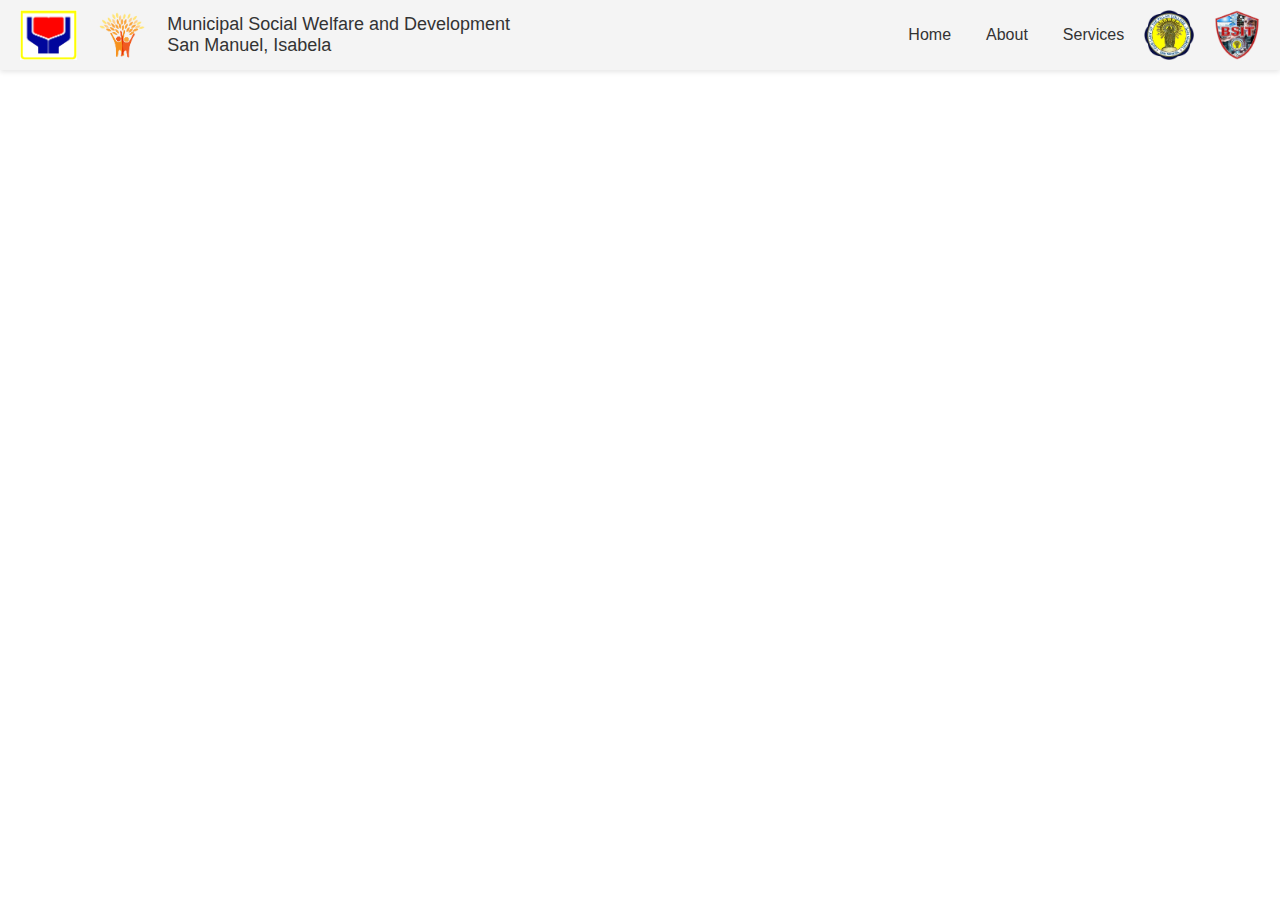
<file: header.html>
<!DOCTYPE html>
<html lang="en">

<head>
    <meta charset="UTF-8">
    <meta name="viewport" content="width=device-width, initial-scale=1">
    <link rel="stylesheet" href="Style/header.css">
    <title>Index</title>
    <script>
        document.addEventListener('DOMContentLoaded', function () {
            const header = document.querySelector('header');
            const logos = document.querySelectorAll('.logo');

            window.addEventListener('scroll', function () {
                if (window.scrollY > 50) {
                    header.classList.add('header-scrolled');
                    logos.forEach(logo => logo.classList.add('logo-scrolled'));
                } else {
                    header.classList.remove('header-scrolled');
                    logos.forEach(logo => logo.classList.remove('logo-scrolled'));
                }
            });
        });

        function toggleMenu() {
            const menuContainer = document.querySelector('.menu-container');
            menuContainer.classList.toggle('show'); // Toggle visibility on small screens
        }
    </script>
</head>

<body>
    <header>
        <div class="container">
            <div class="logo-section left-logos">
                <img src="Images/images.png" alt="MSWD Logo" class="logo">
                <img src="Images/Artboard 1.png" alt="Goldenage Logo" class="logo">
                <span class="logo-label">Municipal Social Welfare and Development<br>San Manuel, Isabela</span>
            </div>

            <button class="menu-toggle" onclick="toggleMenu()">☰</button>

            <div class="menu-container" id="menu">
                <nav class="nav-links">
                    <a href="index.php">Home</a>
                    <a href="#about">About</a>
                    <a href="#services">Services</a>
                </nav>

                <div class="logo-section right-logos">
                    <img src="Images/olplogo.png" alt="OLPCSMI Logo" class="logo">
                    <img src="Images/bsitlogo.png" alt="BSIT Logo" class="logo">
                </div>
            </div>
        </div>
    </header>

</body>

</html>
</file>
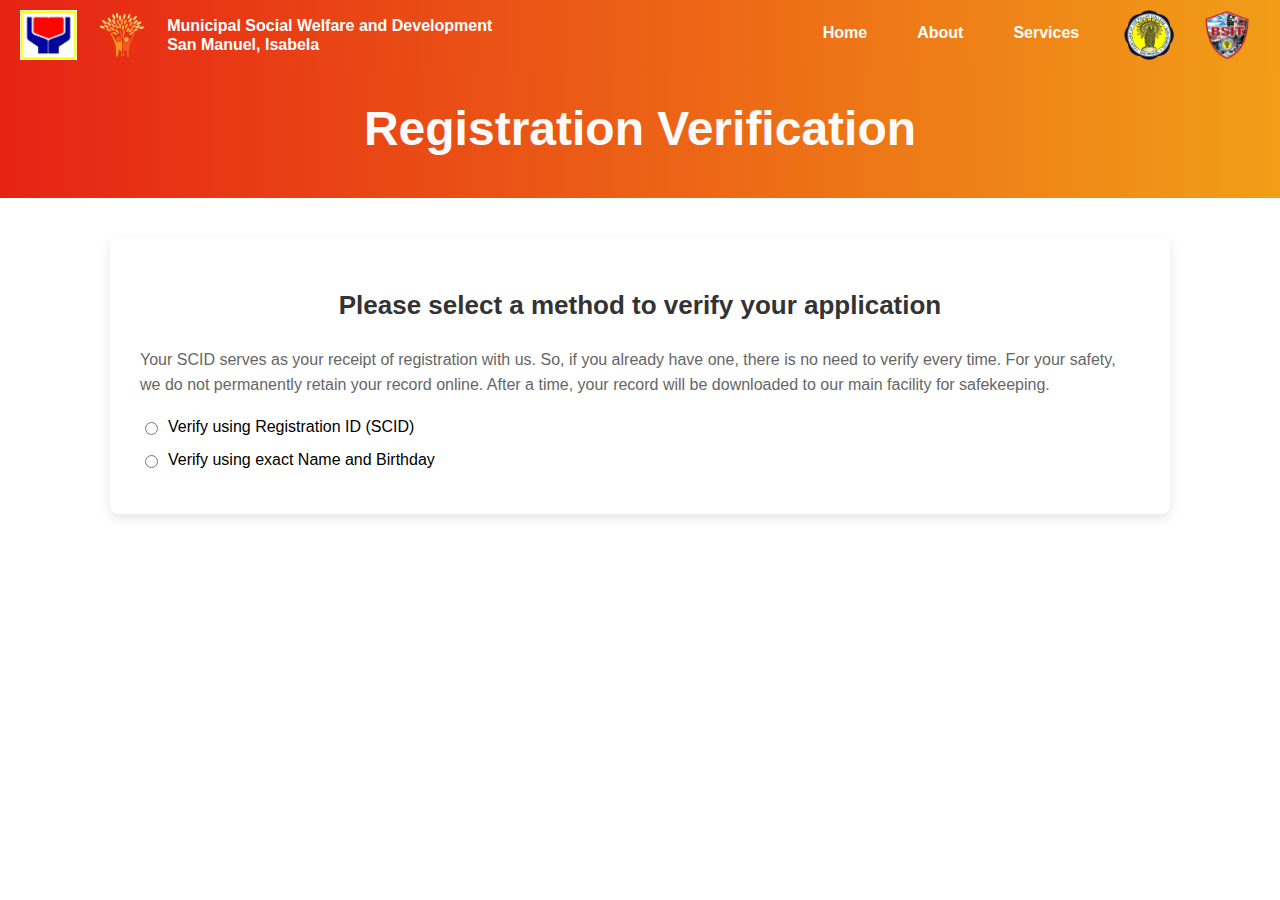
<file: verifyform.html>
<!DOCTYPE html>
<html lang="en">

<head>
    <meta charset="UTF-8">
    <meta name="viewport" content="width=device-width, initial-scale=1.0">
    <link rel="stylesheet" href="Style/verifyform.css">
    <title>Verify Section</title>
    <script>
        document.addEventListener('DOMContentLoaded', function () {
            const header = document.querySelector('header');
            const logos = document.querySelectorAll('.logo');

            window.addEventListener('scroll', function () {
                if (window.scrollY > 50) {
                    header.classList.add('header-scrolled');
                    logos.forEach(logo => logo.classList.add('logo-scrolled'));
                } else {
                    header.classList.remove('header-scrolled');
                    logos.forEach(logo => logo.classList.remove('logo-scrolled'));
                }
            });
        });

        function toggleMenu() {
            const menuContainer = document.querySelector('.menu-container');
            menuContainer.classList.toggle('show'); // Toggle visibility on small screens
        }
    </script>
</head>

<body>
    <header>
        <div class="container">
            <div class="logo-section left-logos">
                <img src="Images/images.png" alt="MSWD Logo" class="logo">
                <img src="Images/Artboard 1.png" alt="Goldenage Logo" class="logo">
                <span class="logo-label">Municipal Social Welfare and Development<br>San Manuel, Isabela</span>
            </div>
            <button class="menu-toggle" onclick="toggleMenu()">☰</button>
            <div class="menu-container" id="menu">
                <nav class="nav-links">
                    <a href="index.php">Home</a>
                    <a href="#about">About</a>
                    <a href="#services">Services</a>
                </nav>
                <div class="logo-section right-logos">
                    <img src="Images/olplogo.png" alt="OLPCSMI Logo" class="logo">
                    <img src="Images/bsitlogo.png" alt="BSIT Logo" class="logo">
                </div>
            </div>
        </div>
    </header>

    <section class="Verification">
        <div class="content">
            <div class="text-content">
                <h1>Registration Verification</h1>
            </div>
        </div>
    </section>

    <section class="Verify-section">
        <h1 class="description">Please select a method to verify your application</h1>
        <p>Your SCID serves as your receipt of registration with us. So, if you already have one, there is no need to verify every time. For your safety, we do not permanently retain your record online. After a time, your record will be downloaded to our main facility for safekeeping.</p>

        <form id="verifyForm" action="submit_verify.php" method="POST">

            <div>
                <input type="radio" id="rrnVerify" name="verificationMethod" value="RRN">
                <label for="rrnVerify">Verify using Registration ID (SCID)</label>
            </div>
            <div>
                <input type="radio" id="nameDobVerify" name="verificationMethod" value="NameDob">
                <label for="nameDobVerify">Verify using exact Name and Birthday</label>
            </div>
           <!-- SCID Section (Initially Hidden) -->
            <div id="scidSection" style="display: none;">
                <h2 class="verification-header">VERIFICATION SENIOR CITIZEN ID</h2>
                <p class="description">
                    To verify your registration using your Senior Citizen ID (SCID), simply enter the ID exactly as it appears on your registration, and our system will confirm your details; please ensure accuracy to avoid any issues with retrieving your record.
                </p>
                <!-- Label on Top of Input Field -->
                <div class="input-container">
                    <label for="scidInput">Enter Senior Citizen ID:</label>
                    <input type="text" id="scidInput" name="scidInput" placeholder="Enter SCID">
                </div>
                <!-- Description on the Right -->
                <div class="description">
                    Please enter your Senior Citizen ID for verification.
                </div>
                <!-- Button Container -->
                <div class="button-container">
                    <button type="button" id="submitBtn">Submit</button>
                    <button type="button" id="cancelBtn">Cancel</button>
                </div>
            </div>



            <!-- Name and Birthday Verification Section -->
            <div id="nameDobSection" style="display: none;">
                <h2 class="verification-header">VERIFICATION BY NAME AND BIRTHDAY</h2>
                <p class="description">
                    To verify using this option, you will be required to enter exactly the name and birth date as entered in your registration record, particularly in spelling and the exact date of birth. With just a slight difference on these entries, your record cannot be retrieved.
                </p>

                <!-- Name Section -->
                <h3>ENTER COMPLETE NAME</h3>
                <div class="name-section">
                    <div class="input-container name-input">
                        <label for="lastname">Lastname <span class="required">*</span></label>
                        <input type="text" id="lastname" name="lastname" placeholder="Enter lastname">
                    </div>
                    <div class="input-container name-input">
                        <label for="firstname">Firstname <span class="required">*</span></label>
                        <input type="text" id="firstname" name="firstname" placeholder="Enter firstname">
                    </div>
                    <div class="input-container name-input">
                        <label for="middleInitial">Middlename <span class="required">*</span></label>
                        <input type="text" id="middleInitial" name="middleInitial" placeholder="Enter middlename">
                    </div>
                    <div class="input-container name-input">
                        <label for="hasExtension">Suffix</label>
                        <input type="text" id="suffix" name="suffix" placeholder="Extension (optional)">
                    </div>
                </div>
                
                <h3>ENTER BIRTHDAY</h3>
                <div class="birthday-section">
                    <div class="input-container birthday-input">
                        <label for="birthYear">Year:</label>
                        <select id="birthYear" name="birthYear">
                            <option value="">Select year</option>
                            <!-- Year options will be populated by JavaScript -->
                        </select>
                    </div>
                    <div class="input-container birthday-input">
                        <label for="birthMonth">Month:</label>
                        <select id="birthMonth" name="birthMonth">
                            <option value="">Select month</option>
                            <!-- Month options will be populated by JavaScript -->
                        </select>
                    </div>
                    <div class="input-container birthday-input">
                        <label for="birthDay">Day:</label>
                        <select id="birthDay" name="birthDay">
                            <option value="">Select date</option>
                            <!-- Day options will be populated by JavaScript -->
                        </select>
                    </div>
                    
                </div>


                
                <div class="button-container">
                    <button type="button" id="submitNameDobBtn" class="submit-button">Submit</button>
                    <button type="button" id="cancelNameDobBtn" class="cancel-button">Cancel</button>
                </div>
            </div>


        </form>
    </section>

    <script src="javascript/verifyform.js"></script>
</body>

</html>
</file>
<file: Style/header.css>
html {
    scroll-behavior: smooth;
}

body {
    font-family: "Segoe UI", Tahoma, Geneva, Verdana, sans-serif;
    margin: 0;
}

.container {
    display: flex;
    justify-content: space-between;
    align-items: center;
    padding: 10px 20px;
    background-color: #f4f4f4;
    position: relative;
    z-index: 10;
}

header {
    width: 100%;
    background-color: #fff;
    position: fixed;
    top: 0;
    left: 0;
    box-shadow: 0 2px 5px rgba(0, 0, 0, 0.1);
    transition: background-color 0.3s ease, padding 0.3s ease;
    z-index: 1000;
}

/* Scroll Effects */
.header-scrolled {
    background-color: #333;
    padding: 5px 20px;
    box-shadow: 0 2px 10px rgba(0, 0, 0, 0.2);
}

.logo-scrolled {
    transform: scale(0.9); /* Slightly scale down when scrolled */
    transition: transform 0.3s ease;
}

/* Logo Section */
.logo-section {
    display: flex;
    align-items: center;
    gap: 20px;
}

.left-logos .logo-label {
    font-size: 18px;
    color: #333;
}

.right-logos .logo-label {
    display: none;
}

.logo {
    height: 50px;
    transition: all 0.3s ease;
}

.logo-section img {
    max-height: 50px;
}

/* Navigation Links */
.nav-links {
    display: flex;
    gap: 15px;
    align-items: center;
}

.nav-links a {
    color: #333;
    text-decoration: none;
    font-size: 16px;
    transition: color 0.3s;
    padding-right: 20px;
}

.nav-links a:hover {
    color: #ed8936;
}

/* Menu Toggle Button */
.menu-toggle {
    display: none;
    background-color: transparent;
    border: none;
    font-size: 24px;
    cursor: pointer;
    color: #333;
}

.menu-container {
    display: flex;
    justify-content: space-between;
    align-items: center;
    flex-wrap: wrap;
}

/* Small Screens */
@media screen and (max-width: 768px) {
    .nav-links {
        display: none;
        flex-direction: column;
        align-items: center;
        width: 100%;
    }

    .menu-container.show .nav-links {
        display: flex;
    }

    .menu-toggle {
        display: block;
    }

    .left-logos {
        display: flex;
        justify-content: center;
        flex-grow: 1;
    }

    .right-logos {
        display: none;
    }
}
</file>
<file: Style/verifyform.css>
html {
    scroll-behavior: smooth;
}

body {
    margin: 0;
    font-family: Arial, sans-serif;
}

.container {
    display: flex;
    justify-content: space-between;
    align-items: center;
    padding: 10px 20px;
    background: linear-gradient(to right, #e62314, #f19e18);
    position: relative;
    z-index: 10;
}

header {
    width: 100%;
    position: fixed;
    top: 0;
    left: 0;
    transition: background-color 0.3s ease, padding 0.3s ease;
    z-index: 1000;
    color: #fff; /* White font color for header text */
}

.logo-section {
    display: flex;
    align-items: center;
    gap: 10px;
}
.left-logos, .menu-container {
    display: flex;
    align-items: center;
}

.left-logos, .right-logos {
    display: flex;
    align-items: center;
}
.left-logos .logo {
    margin-right: 10px; /* Adjust spacing between left logos */
}

.right-logos .logo {
    margin-left: 10px; /* Adjust spacing between right logos */
}

.logo {
    height: 50px;
    margin-right: 10px;
    transition: height 0.3s;
}

.logo-label {
    color: white;
    font-weight: bold;
    line-height: 1.2;
    text-align: left;
    white-space: normal;
    word-wrap: break-word;
    max-width: 100%;
}



.nav-links {
    display: flex;
    gap: 20px; /* Adjusts spacing between navigation links */
    margin-right: 20px; /* Adds space between the last logo and the menu */
}
.nav-links a {
    color: white;
    text-decoration: none;
    margin: 0 15px;
    font-weight: bold;
    position: relative;
    display: inline-block;
    padding-bottom: 5px;
    transition: color 0.3s;
}

.nav-links a:hover::after {
    content: '';
    position: absolute;
    bottom: 0;
    left: 50%;
    transform: translateX(-50%);
    width: 50%;
    height: 2px;
    background-color: yellow;
}

.menu-toggle {
    display: none;
    background-color: transparent;
    border: none;
    font-size: 24px;
    cursor: pointer;
    color: #fff; /* White color for menu toggle button */
}

.menu-container {
    display: flex;
    justify-content: space-between;
    align-items: center;
    flex-wrap: wrap;
}

/* Media Queries for Small Screens */
@media (max-width: 768px) {
    header {
        padding: 0px 0;
    }

    .logo {
        height: 40px;
    }

    .menu-toggle {
        display: block;
    }

    .menu-container {
        display: none;
        position: fixed;
        top: 60px;
        left: 0;
        width: 100%;
        background: linear-gradient(to right, #e62314, #f19e18);
        flex-direction: column;
        opacity: 0.9;
        transition: opacity 0.3s;
    }

    .menu-container.show {
        display: flex;
    }

    .nav-links {
        flex-direction: column;
        align-items: center;
        width: 100%;
    }

    .nav-links a {
        padding: 10px 0;
        width: 100%;
        text-align: center;
    }
}

@media (max-width: 480px) {
    .logo-label {
        font-size: 12px;
        line-height: 1.1;
    }

    .logo {
        height: 30px;
    }

    .menu-container {
        width: 100%;
    }
}
/* Verification Section */
.Verification {
    background: linear-gradient(to right, #e62314, #f19e18);
    color: white;
    padding: 40px 0; /* Adjust the padding as needed */
    margin-top: 60px; /* Adjust the margin-top as needed */
}

.Verification .content {
    max-width: 800px;
    margin: 0 auto;
}

.text-content h1 {
    font-size: 36px;
    color: #fffbfb;
    margin: 0;
    text-align: center;
    line-height: 1.2;
    font-weight: bold;
}

@media (min-width: 1024px) {
    .text-content h1 {
        font-size: 48px;
    }
}

/* Verification Form */
.Verify-section {
    background-color: #fff;
    padding: 30px;
    border-radius: 8px;
    box-shadow: 0 4px 12px rgba(0, 0, 0, 0.1);
    max-width: 1000px;
    margin: 40px auto;
}

.Verify-section h1.description {
    font-size: 26px;
    margin-bottom: 20px;
    text-align: center;
    color: #333;
}

.Verify-section p {
    font-size: 16px;
    margin-bottom: 20px;
    line-height: 1.6;
    color: #666;
}

form div {
    margin-bottom: 15px;
    display: flex;
    align-items: left;
}

form input[type="radio"] {
    margin-right: 10px;
}

form label {
    font-size: 16px;
}

/* SCID Section Layout */
#scidSection {
    margin-top: 20px;
    padding: 20px;
    display: grid;
    grid-template-columns: 50% 50%;
    gap: 10px;
    align-items: start;
}

/* Input Container with Label on Top */
.input-container {
    display: flex;
    flex-direction: column;
    margin-bottom: 15px;
}

.input-container label {
    margin-bottom: 5px;
    font-weight: bold;
}

#scidInput {
    width: 100%;
    padding: 10px;
    border: 1px solid #e53e3e;
    border-radius: 1px;
    font-size: 16px;
    box-sizing: border-box;
}

/* Description Styling */
.description {
    font-size: 16px;
    color: #555;
    align-self: start;
}

/* Button Container and Styling */
.button-container {
    grid-column: span 2;
    margin-top: 20px;
    display: flex;
    gap: 10px;
    justify-content: flex-start;
}

/* Button Styling */
button {
    padding: 10px 15px;
    border: 1px solid #e53e3e;
    border-radius: 1px;
    cursor: pointer;
    font-size: 14px;
    width: 150px;
    transition: background-color 0.3s;
}

#submitBtn {
    background-color: #e53e3e;
    color: white;
}

#submitBtn:hover {
    background-color: #c53030;
}

#cancelBtn {
    background-color: white;
    color: #e53e3e;
}

#cancelBtn:hover {
    background-color: #fff5f5;
}

/* Responsive Design for Small Screens */
@media (max-width: 768px) {
    #scidSection {
        grid-template-columns: 1fr;
    }

    .button-container {
        justify-content: flex-start;
    }
}

/* Common Input Styles */
input[type="text"],
input[type="number"],
select {
    border: 1px solid #e53e3e;
    border-radius: 4px;
    padding: 8px;
    font-size: 14px;
    width: 100%;
}

input:focus,
select:focus {
    outline: none;
    border-color: #ed8936;
}

/* SCID Verification Styles */
#scidSection .input-container input,
#scidSection .input-container select {
    border-color: #e53e3e;
}

#scidSection #submitScidBtn1 {
    background-color: #e53e3e;
    border-color: #e53e3e;
}

#scidSection #cancelScidBtn1 {
    background-color: white;
    color: #e53e3e;
    border-color: #e53e3e;
}

#scidSection #cancelScidBtn1:hover {
    background-color: #fff5f5;
}
.name-section {
    display: flex;
    flex-wrap: wrap;
    gap: 20px;
}

.name-input {
    flex: 1;
    min-width: 150px;
}

.checkbox-container {
    display: flex;
    align-items: center;
    gap: 10px; /* Space between checkbox, label, and input */
    flex: 1;
    min-width: 200px; /* Ensures the container is wide enough */
}

.checkbox-container input[type="text"] {
    width: 120px; /* Width of the suffix text box */
    margin-left: 10px;
}

.birthday-section {
    display: flex;
    flex-wrap: wrap;
    gap: 20px; /* Space between the inputs */
}

.birthday-input {
    flex: 1;
    min-width: 150px;
}

.birthday-input select, 
.birthday-input input {
    width: 100%; /* Ensures input and select elements take full width of their container */
}

/* Name and Birthday Verification Styles */
#nameDobSection {
    max-width: 1000px;
    margin: 0 auto;
    padding: 20px;
}

.verification-header {
    text-align: left;
    font-size: 24px;
    color: #a71313;
    margin-bottom: 15px;
}

.description {
    text-align: left;
    color: #555;
    font-size: 12px;
    line-height: 1.6;
    margin-bottom: 20px;
}

.name-section h3, .birthday-section h3 {
    margin-bottom: 15px;
    font-size: 20px;
    color: #333;
}

.input-container {
    margin-bottom: 15px;
}

.input-container label {
    display: block;
    margin-bottom: 5px;
    font-weight: bold;
}

.input-container input, 
.input-container select {
    padding: 10px;
    border: 1px solid #e53e3e;
    font-size: 14px;
    width: 100%;
    box-sizing: border-box; /* Include padding and border in the element's total width and height */
    border-radius: 0; /* Ensure sharp edges (no rounding) */
}

/* Checkbox Container */
.checkbox-container {
    display: flex;
    align-items: center;
}

.checkbox-container input[type="checkbox"] {
    margin-right: 5px;
}

.checkbox-container input[type="text"] {
    margin-left: 10px;
    border: 1px solid #e53e3e;
    padding: 10px;
    border-radius: 0; /* Ensure sharp edges (no rounding) */
}

/* Button Styles */
.button-container {
    text-align: center;
    margin-top: 20px;
}

.submit-button,
.cancel-button {
    padding: 10px 20px;
    font-size: 14px;
    border: 1px solid #e53e3e;
    cursor: pointer;
    background: none;
    color: #e53e3e;
}

.submit-button {
    background-color: #e53e3e;
    color: white;
}

.submit-button:hover {
    background-color: #d67c2c;
}

.cancel-button:hover {
    background-color: #fff5f5;
}

/* Ensure sharp edges (no border-radius) for all inputs, select, and textarea elements */
input, select, textarea {
    border-radius: 0; /* Sharp edges for all input elements */
}
</file>
